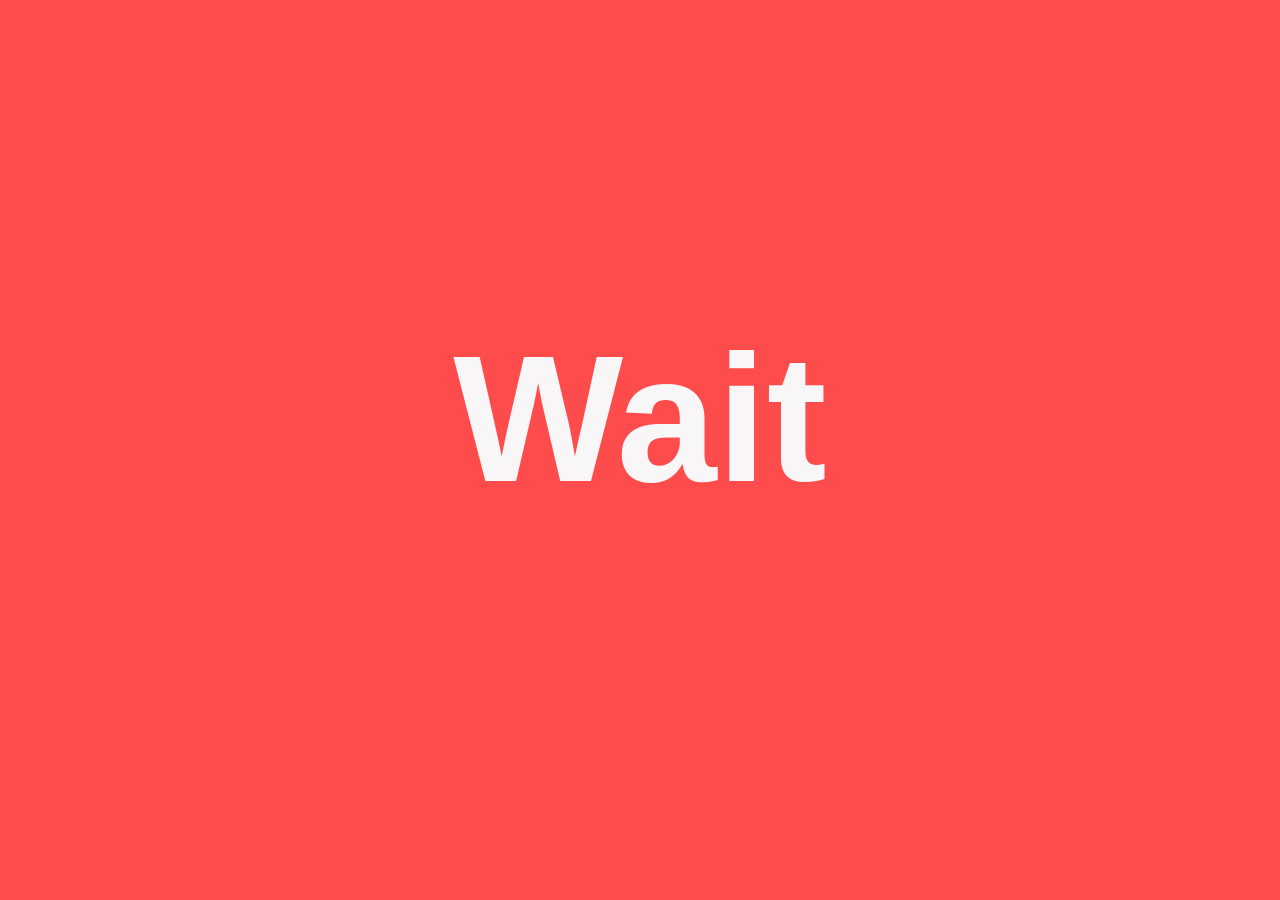
<file: index.html>
<!DOCTYPE html>
<html lang="en">
<head>
    <meta charset="UTF-8">
    <meta name="viewport" content="width=device-width, initial-scale=1.0">
    <title>Random Intervals</title>
    <link rel="stylesheet" href="style.css">
    <script type = "text/javascript">
        let s = 0;


        function swap() {
            var x = document.getElementById("command");
            var y = document.body.style;
            var z = document.getElementById("wait")
            console.log('call')
            if (x.style.display === "none") {
                x.style.display = "block";
                y.backgroundColor = "#23AD2E";
                z.style.display = "none";
            } else {
                x.style.display = "none";
                y.backgroundColor = "#FE4B4B";
                z.style.display = "block";
            }
            }
            

        function beep() {
            if (!document.hidden) {
                console.log(document.hidden);
            }
            setTimeout(swap);
            setTimeout(swap, 2500);

        }
        function loop() {
            var rand = Math.round(Math.random() * (15000 - 500)) + 3000;
            if (s === 0) {
                swap();
                s = 1;
            }
            setTimeout(function() {
            beep();
            loop();  
            }, rand);
        }
    </script>
</head>
<body onload = "loop()">
    <div id = "command">
        <h1>Go</h1>
    </div>
    <div id = "wait">
        <h1>Wait</h1>
    </div>

</body>
</html>
</file>
<file: style.css>
body {
    background-color: rgb(35, 173, 46);
}

#command {
    display: none;
    text-align: center;
    margin-top: 35vh;
    justify-content: center;
    font-family: -apple-system, BlinkMacSystemFont, 'Segoe UI', Roboto, Oxygen, Ubuntu, Cantarell, 'Open Sans', 'Helvetica Neue', sans-serif, system-ui;
    color: rgb(248, 246, 246);
    font-size: 10vh;
}

#wait {
    display: none;
    text-align: center;
    margin-top: 35vh;
    justify-content: center;
    font-family: -apple-system, BlinkMacSystemFont, 'Segoe UI', Roboto, Oxygen, Ubuntu, Cantarell, 'Open Sans', 'Helvetica Neue', sans-serif, system-ui;
    color: rgb(248, 246, 246);
    font-size: 10vh;
}
</file>
